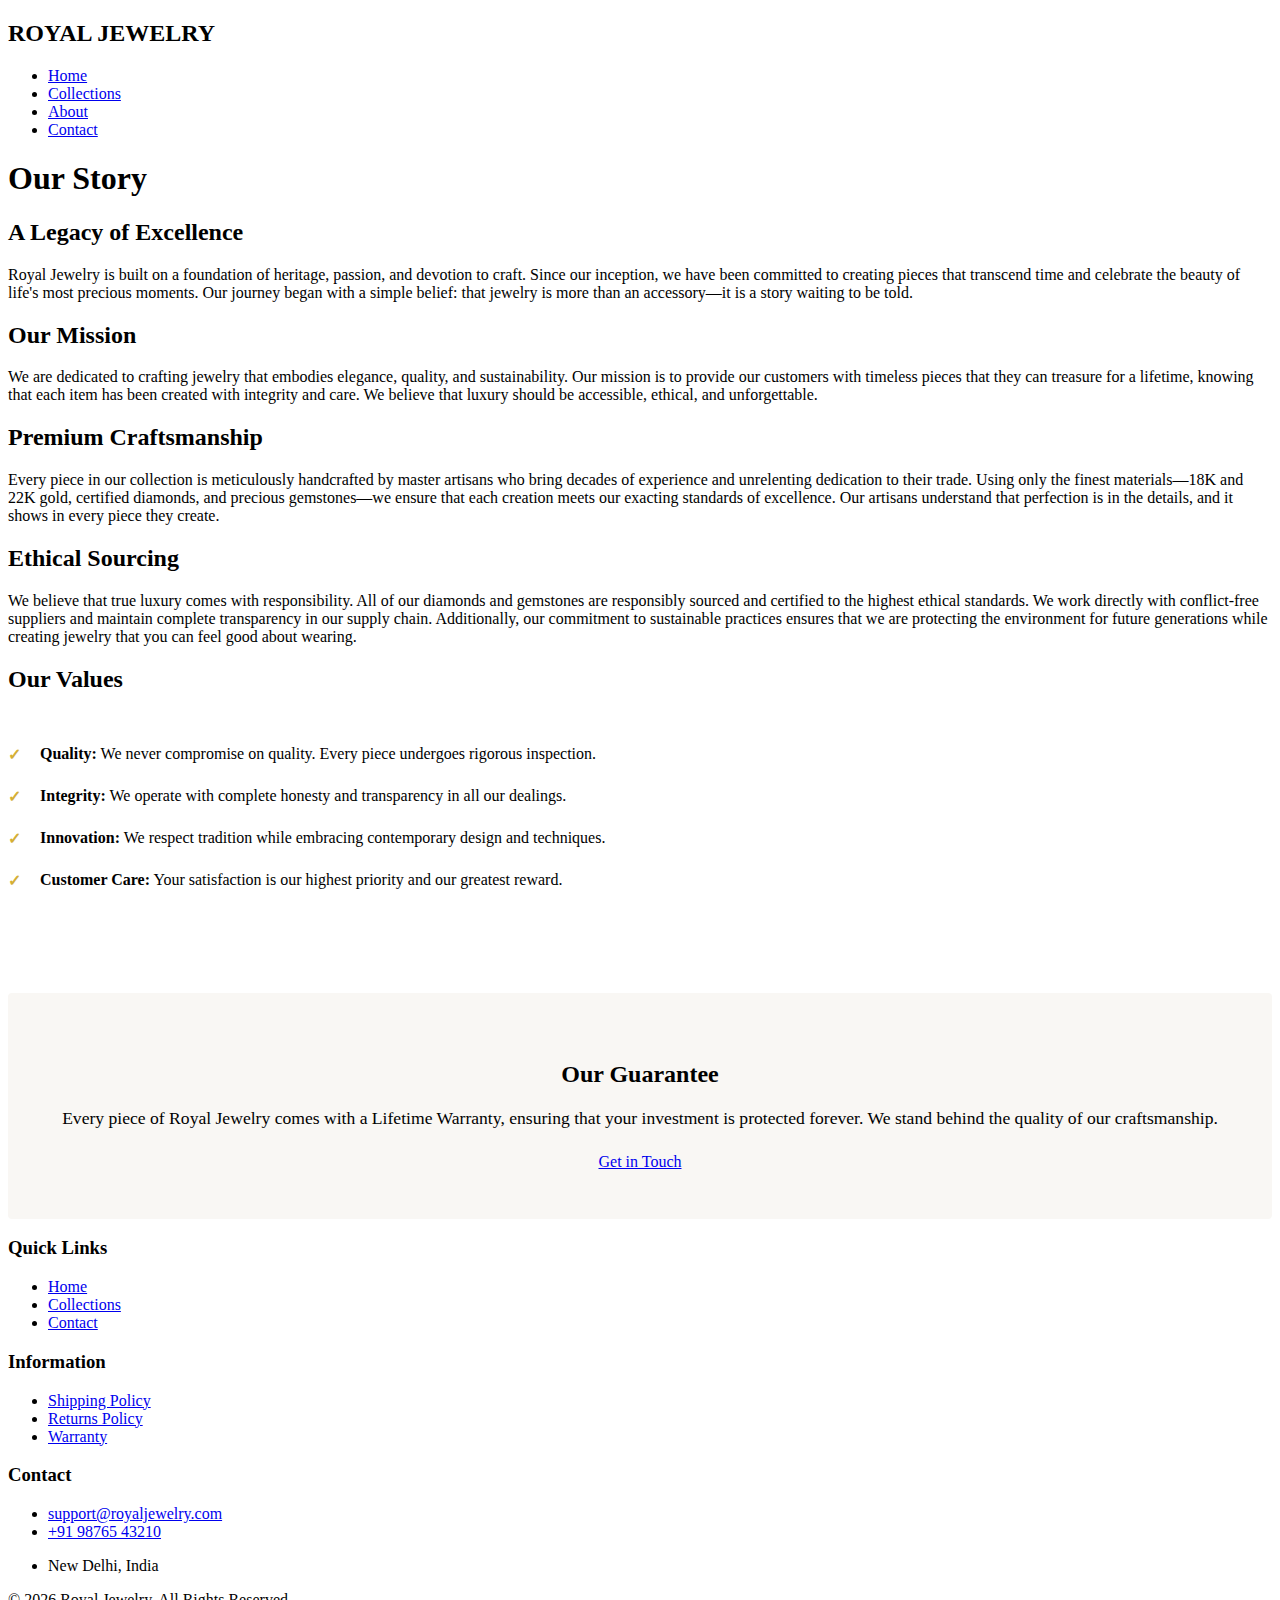
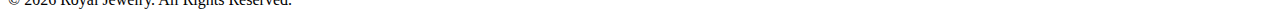
<file: Html/about.html>
<!DOCTYPE html>
<html lang="en">
<head>
  <meta charset="UTF-8">
  <meta name="viewport" content="width=device-width, initial-scale=1.0">
  <title>About Royal Jewelry - Our Story & Craftsmanship</title>
  <link rel="stylesheet" href="/CSS/style.css">
</head>
<body>

<header class="header">
  <nav class="nav">
    <h2 class="logo">ROYAL JEWELRY</h2>
    <ul class="nav-links">
      <li><a href="/Html/index.html">Home</a></li>
      <li><a href="/Html/collections.html">Collections</a></li>
      <li><a href="/Html/about.html">About</a></li>
      <li><a href="/Html/contact.html">Contact</a></li>
    </ul>
  </nav>
</header>

<main class="about">
  <h1>Our Story</h1>
  
  <section>
    <h2>A Legacy of Excellence</h2>
    <p>
      Royal Jewelry is built on a foundation of heritage, passion, and devotion to craft. Since our inception, 
      we have been committed to creating pieces that transcend time and celebrate the beauty of life's most precious moments. 
      Our journey began with a simple belief: that jewelry is more than an accessory—it is a story waiting to be told.
    </p>
  </section>

  <section>
    <h2>Our Mission</h2>
    <p>
      We are dedicated to crafting jewelry that embodies elegance, quality, and sustainability. Our mission is to 
      provide our customers with timeless pieces that they can treasure for a lifetime, knowing that each item has been 
      created with integrity and care. We believe that luxury should be accessible, ethical, and unforgettable.
    </p>
  </section>

  <section>
    <h2>Premium Craftsmanship</h2>
    <p>
      Every piece in our collection is meticulously handcrafted by master artisans who bring decades of experience and 
      unrelenting dedication to their trade. Using only the finest materials—18K and 22K gold, certified diamonds, and 
      precious gemstones—we ensure that each creation meets our exacting standards of excellence. Our artisans understand 
      that perfection is in the details, and it shows in every piece they create.
    </p>
  </section>

  <section>
    <h2>Ethical Sourcing</h2>
    <p>
      We believe that true luxury comes with responsibility. All of our diamonds and gemstones are responsibly sourced 
      and certified to the highest ethical standards. We work directly with conflict-free suppliers and maintain complete 
      transparency in our supply chain. Additionally, our commitment to sustainable practices ensures that we are 
      protecting the environment for future generations while creating jewelry that you can feel good about wearing.
    </p>
  </section>

  <section>
    <h2>Our Values</h2>
    <ul style="list-style: none; padding: 2rem 0;">
      <li style="margin-bottom: 1.5rem; padding-left: 2rem; position: relative;">
        <span style="position: absolute; left: 0; color: #d4af37; font-weight: bold;">✓</span>
        <strong>Quality:</strong> We never compromise on quality. Every piece undergoes rigorous inspection.
      </li>
      <li style="margin-bottom: 1.5rem; padding-left: 2rem; position: relative;">
        <span style="position: absolute; left: 0; color: #d4af37; font-weight: bold;">✓</span>
        <strong>Integrity:</strong> We operate with complete honesty and transparency in all our dealings.
      </li>
      <li style="margin-bottom: 1.5rem; padding-left: 2rem; position: relative;">
        <span style="position: absolute; left: 0; color: #d4af37; font-weight: bold;">✓</span>
        <strong>Innovation:</strong> We respect tradition while embracing contemporary design and techniques.
      </li>
      <li style="margin-bottom: 1.5rem; padding-left: 2rem; position: relative;">
        <span style="position: absolute; left: 0; color: #d4af37; font-weight: bold;">✓</span>
        <strong>Customer Care:</strong> Your satisfaction is our highest priority and our greatest reward.
      </li>
    </ul>
  </section>

  <section style="text-align: center; background: #f9f7f4; padding: 3rem; margin-top: 3rem; border-radius: 4px;">
    <h2>Our Guarantee</h2>
    <p style="font-size: 1.1rem; margin-bottom: 1.5rem;">
      Every piece of Royal Jewelry comes with a Lifetime Warranty, ensuring that your investment is protected forever. 
      We stand behind the quality of our craftsmanship.
    </p>
    <a href="/Html/contact.html" class="btn">Get in Touch</a>
  </section>

</main>

<footer class="footer">
  <div class="footer-content">
    <section class="footer-section">
      <h3>Quick Links</h3>
      <ul>
        <li><a href="/Html/index.html">Home</a></li>
        <li><a href="/Html/collections.html">Collections</a></li>
        <li><a href="/Html/contact.html">Contact</a></li>
      </ul>
    </section>
    <section class="footer-section">
      <h3>Information</h3>
      <ul>
        <li><a href="#shipping">Shipping Policy</a></li>
        <li><a href="#returns">Returns Policy</a></li>
        <li><a href="#warranty">Warranty</a></li>
      </ul>
    </section>
    <section class="footer-section">
      <h3>Contact</h3>
      <ul>
        <li><a href="mailto:support@royaljewelry.com">support@royaljewelry.com</a></li>
        <li><a href="tel:+91987654321">+91 98765 43210</a></li>
        <li><p>New Delhi, India</p></li>
      </ul>
    </section>
  </div>
  <div class="footer-bottom">
    <p>&copy; 2026 Royal Jewelry. All Rights Reserved.</p>
  </div>
</footer>

</body>
</html>
</file>
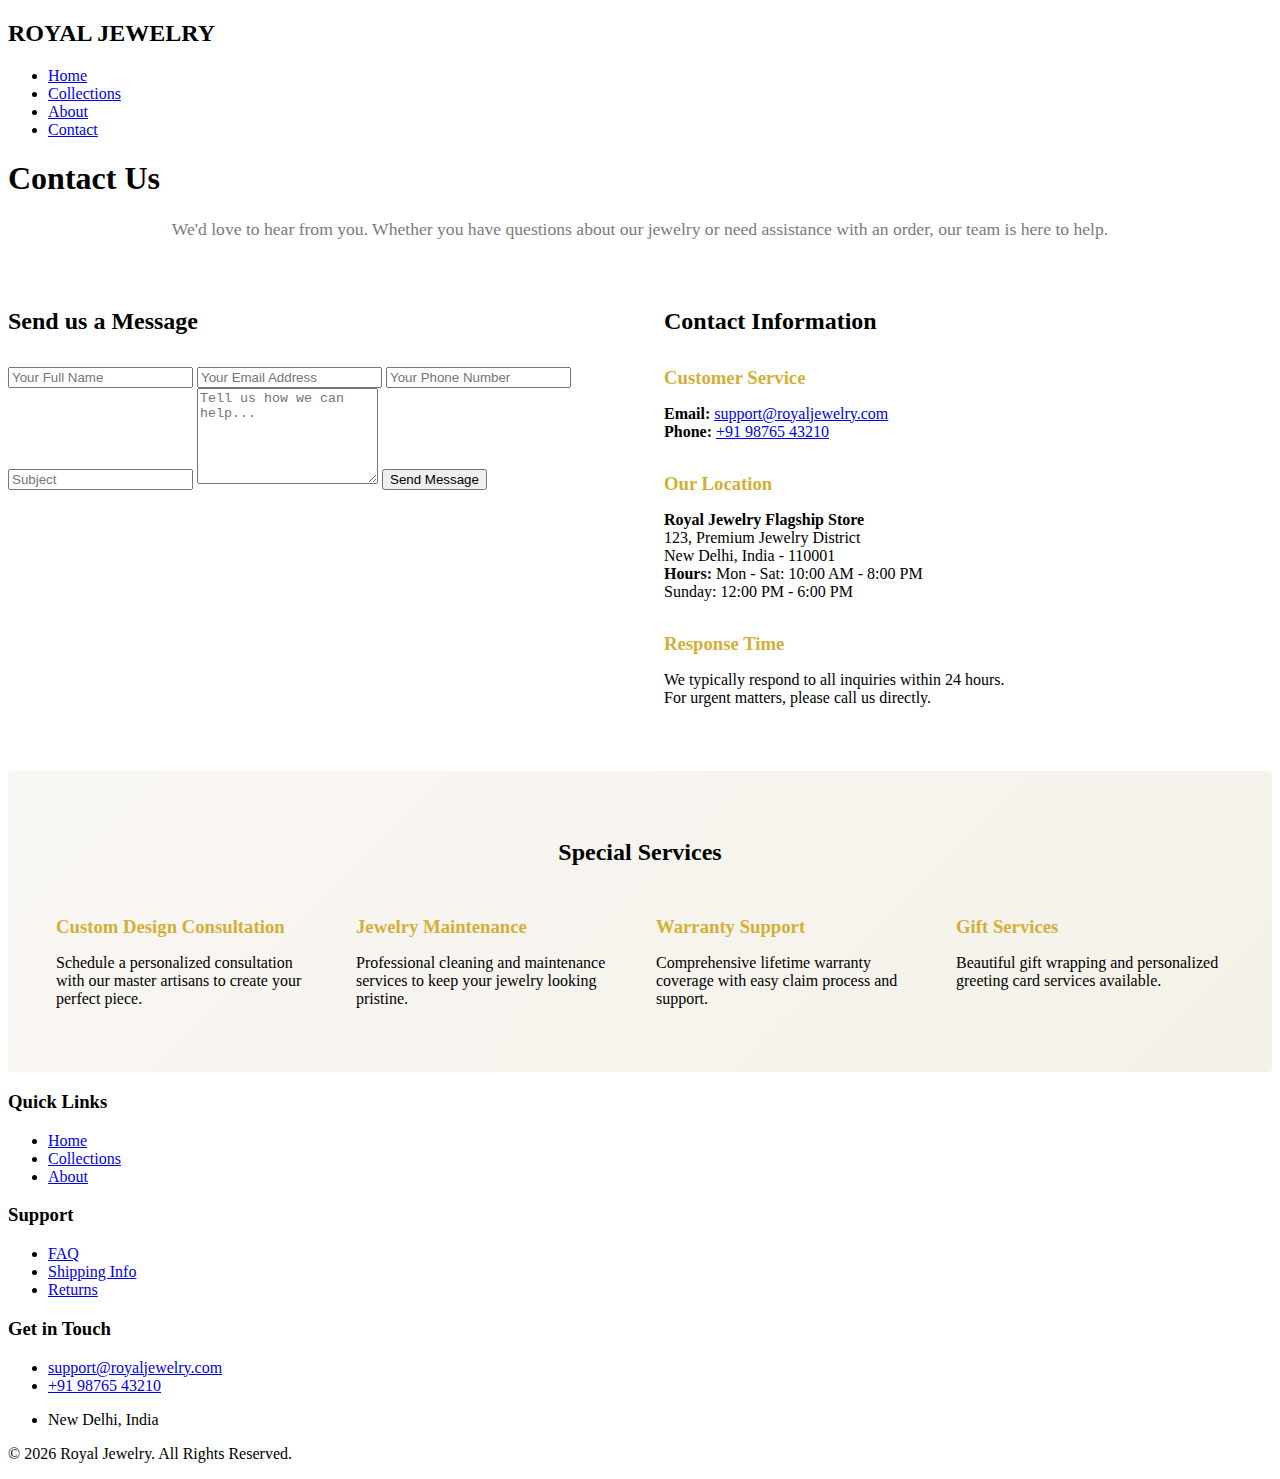
<file: Html/contact.html>
<!DOCTYPE html>
<html lang="en">
<head>
  <meta charset="UTF-8">
  <meta name="viewport" content="width=device-width, initial-scale=1.0">
  <title>Contact Royal Jewelry - Get in Touch</title>
  <link rel="stylesheet" href="/CSS/style.css">
</head>
<body>

<header class="header">
  <nav class="nav">
    <h2 class="logo">ROYAL JEWELRY</h2>
    <ul class="nav-links">
      <li><a href="/Html/index.html">Home</a></li>
      <li><a href="/Html/collections.html">Collections</a></li>
      <li><a href="/Html/about.html">About</a></li>
      <li><a href="/Html/contact.html">Contact</a></li>
    </ul>
  </nav>
</header>

<main class="contact">
  <h1>Contact Us</h1>
  <p style="text-align: center; color: #7a7a7a; margin-bottom: 3rem; font-size: 1.1rem;">
    We'd love to hear from you. Whether you have questions about our jewelry or need assistance with an order, 
    our team is here to help.
  </p>

  <div style="display: grid; grid-template-columns: 1fr 1fr; gap: 3rem; margin-bottom: 3rem;">
    <div>
      <h2 style="margin-bottom: 2rem;">Send us a Message</h2>
      <form>
        <input type="text" placeholder="Your Full Name" required>
        <input type="email" placeholder="Your Email Address" required>
        <input type="tel" placeholder="Your Phone Number">
        <input type="text" placeholder="Subject">
        <textarea placeholder="Tell us how we can help..." rows="6" required></textarea>
        <button type="submit">Send Message</button>
      </form>
    </div>

    <div>
      <h2 style="margin-bottom: 2rem;">Contact Information</h2>
      <div class="contact-info">
        <h3 style="color: #d4af37; margin-bottom: 1rem;">Customer Service</h3>
        <p>
          <strong>Email:</strong> <a href="mailto:support@royaljewelry.com">support@royaljewelry.com</a><br>
          <strong>Phone:</strong> <a href="tel:+919876543210">+91 98765 43210</a>
        </p>

        <h3 style="color: #d4af37; margin-top: 2rem; margin-bottom: 1rem;">Our Location</h3>
        <p>
          <strong>Royal Jewelry Flagship Store</strong><br>
          123, Premium Jewelry District<br>
          New Delhi, India - 110001<br>
          <strong>Hours:</strong> Mon - Sat: 10:00 AM - 8:00 PM<br>
          Sunday: 12:00 PM - 6:00 PM
        </p>

        <h3 style="color: #d4af37; margin-top: 2rem; margin-bottom: 1rem;">Response Time</h3>
        <p>
          We typically respond to all inquiries within 24 hours.<br>
          For urgent matters, please call us directly.
        </p>
      </div>
    </div>
  </div>

  <!-- SPECIAL SERVICES SECTION -->
  <section style="background: linear-gradient(135deg, #f9f7f4 0%, #f4f1e8 100%); padding: 3rem; border-radius: 4px; margin-top: 3rem;">
    <h2 style="text-align: center; margin-bottom: 2rem;">Special Services</h2>
    <div style="display: grid; grid-template-columns: repeat(auto-fit, minmax(250px, 1fr)); gap: 2rem;">
      <article>
        <h3 style="color: #d4af37; margin-bottom: 1rem;">Custom Design Consultation</h3>
        <p>Schedule a personalized consultation with our master artisans to create your perfect piece.</p>
      </article>
      <article>
        <h3 style="color: #d4af37; margin-bottom: 1rem;">Jewelry Maintenance</h3>
        <p>Professional cleaning and maintenance services to keep your jewelry looking pristine.</p>
      </article>
      <article>
        <h3 style="color: #d4af37; margin-bottom: 1rem;">Warranty Support</h3>
        <p>Comprehensive lifetime warranty coverage with easy claim process and support.</p>
      </article>
      <article>
        <h3 style="color: #d4af37; margin-bottom: 1rem;">Gift Services</h3>
        <p>Beautiful gift wrapping and personalized greeting card services available.</p>
      </article>
    </div>
  </section>

</main>

<footer class="footer">
  <div class="footer-content">
    <section class="footer-section">
      <h3>Quick Links</h3>
      <ul>
        <li><a href="/Html/index.html">Home</a></li>
        <li><a href="/Html/collections.html">Collections</a></li>
        <li><a href="/Html/about.html">About</a></li>
      </ul>
    </section>
    <section class="footer-section">
      <h3>Support</h3>
      <ul>
        <li><a href="#faq">FAQ</a></li>
        <li><a href="#shipping">Shipping Info</a></li>
        <li><a href="#returns">Returns</a></li>
      </ul>
    </section>
    <section class="footer-section">
      <h3>Get in Touch</h3>
      <ul>
        <li><a href="mailto:support@royaljewelry.com">support@royaljewelry.com</a></li>
        <li><a href="tel:+91987654321">+91 98765 43210</a></li>
        <li><p>New Delhi, India</p></li>
      </ul>
    </section>
  </div>
  <div class="footer-bottom">
    <p>&copy; 2026 Royal Jewelry. All Rights Reserved.</p>
  </div>
</footer>

</body>
</html>
</file>
<file: CSS/style.css>

</file>
